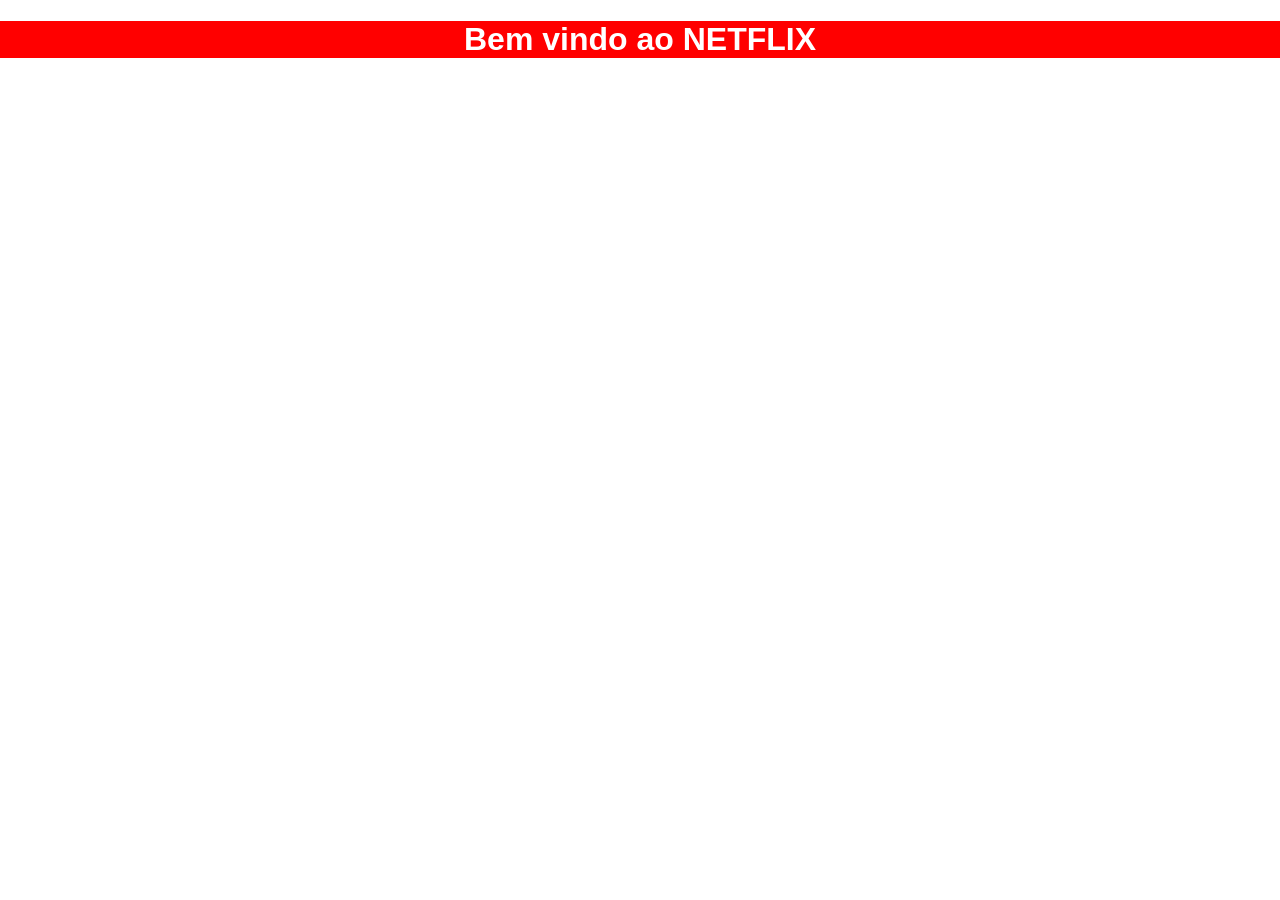
<file: home.html>
<!DOCTYPE html>
<html lang="en">
<head>
    <meta charset="UTF-8">
    <meta name="viewport" content="width=device-width, initial-scale=1.0">
    <title>NETFLIX</title>
    <link rel="stylesheet" href="style.css">
</head>
<body>
    <H1 class="corpo">Bem vindo ao NETFLIX</H1>
</body>
</html>
</file>
<file: style.css>
body{
    font-family: Arial, Helvetica, sans-serif;
    margin: 0;
    text-align: center; 
}

header {
    height: 80px;
    background-color:blueviolet;
    display: flex;
    align-items: center;
    justify-content: center;
}

.imagemgoogle {
    height: 50px;
    width: 50px;
}

.imagemzap {
    height: 30px;
    width: 30px;
}

footer{
    height: 80px;
    background-color:blueviolet;
    display: flex;
    align-items: center;
    justify-content: center;
    margin-top: 170px;
}

.container{
    border: 1px solid black;
    text-align: center;
    margin:100px;
}

.corpo {
    background-color: red;
    color: white;
}
</file>
